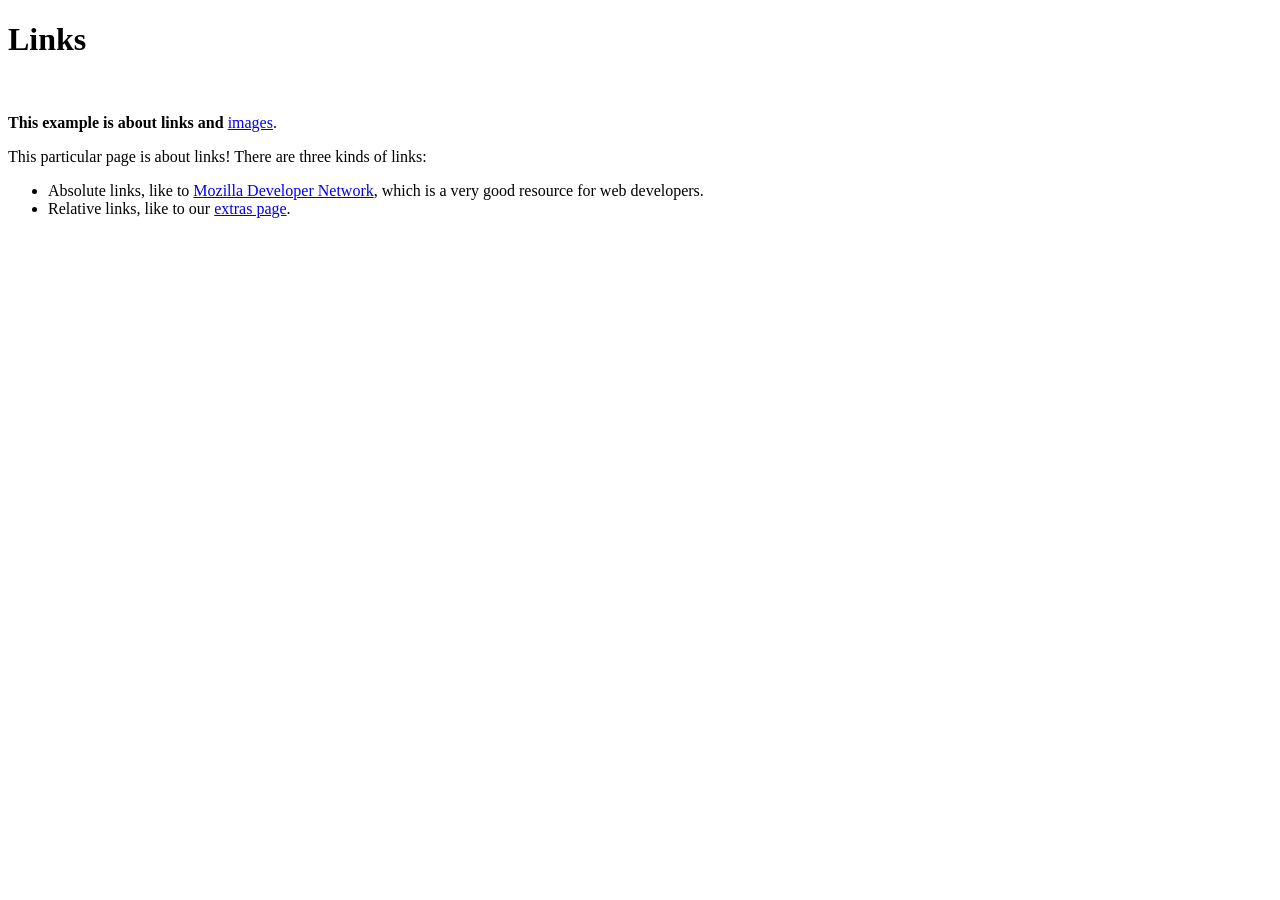
<file: the-odin-project/project_01/index.html>
<!DOCTYPE html>
<html lang="en">
  <head>
    <meta charset="UTF-8" />
    <meta http-equiv="X-UA-Compatible" content="IE=edge" />
    <meta name="viewport" content="width=device-width, initial-scale=1.0" />
    <title>Links</title>
  </head>
  <body>
    <h1>Links</h1>
    <br />
    <p>
      <strong>This example is about links and</strong>
      <a href="images.html" target="_blank">images</a>.
    </p>
    <p>This particular page is about links! There are three kinds of links:</p>

    <ul>
      <li>
        Absolute links, like to
        <a
          href="https://developer.mozilla.org/en-US/docs/Web/HTML"
          target="_blank"
          >Mozilla Developer Network</a
        >, which is a very good resource for web developers.
      </li>
      <li>
        Relative links, like to our
        <a href="misc/extras.html" target="_blank">extras page</a>.
      </li>
    </ul>
  </body>
</html>
</file>
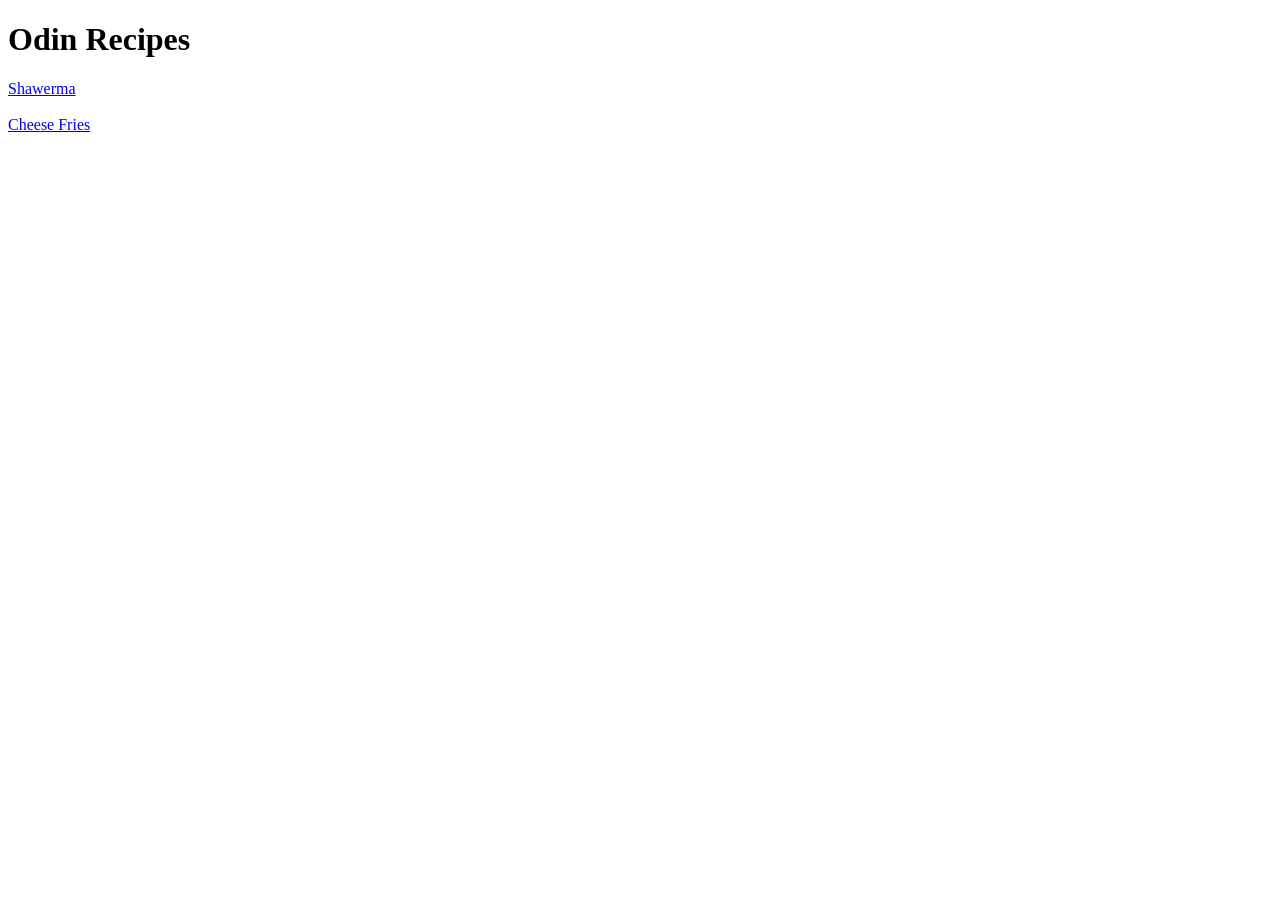
<file: the-odin-project/project_02/index.html>
<!DOCTYPE html>
<html lang="en">
<head>
    <meta charset="UTF-8">
    <meta http-equiv="X-UA-Compatible" content="IE=edge">
    <meta name="viewport" content="width=device-width, initial-scale=1.0">
    <title>Recipes</title>
</head>
<body>
   <h1>Odin Recipes</h1>
   <a href="./odin-recipes/recipes/Shawerma.html" target="_blank">Shawerma</a> <br><br>
   <a href="./odin-recipes/recipes/CheeseFries.html" target="_blank" rel="noopener noreferrer">Cheese Fries</a>
</body>
</html>
</file>
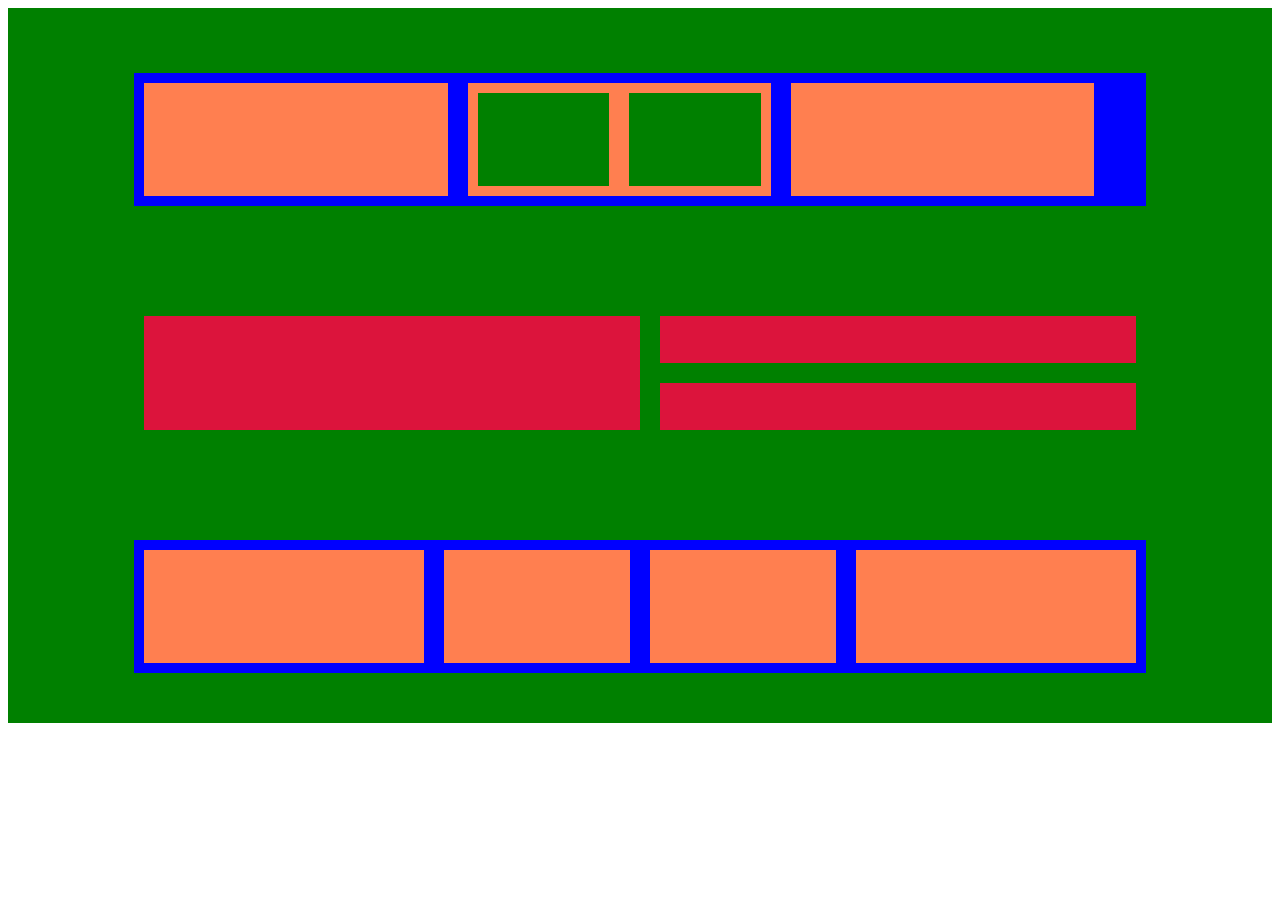
<file: the-odin-project/project_04/index.html>
<!DOCTYPE html>
<html lang="en">
  <head>
    <meta charset="UTF-8" />
    <meta http-equiv="X-UA-Compatible" content="IE=edge" />
    <meta name="viewport" content="width=device-width, initial-scale=1.0" />
    <link rel="stylesheet" href="style.css" />
    <title>Flexbox</title>
  </head>
  <body>
    <div class="container">
      <div id="heading">
        <div class="first-item"></div>
        <div class="sec-item">
          <p></p>
          <p></p>
        </div>
        <div class="third-item"></div>
      </div>
      <div id="content">
        <div class="left-item"></div>
        <div class="right-item">
          <p></p>
          <p></p>
        </div>
      </div>
      <div id="footer">
        <div class="first-item"></div>
        <div class="sec-item"></div>
        <div id="sec-item-2"></div>
        <div class="third-item"></div>
      </div>
    </div>
  </body>
</html>
</file>
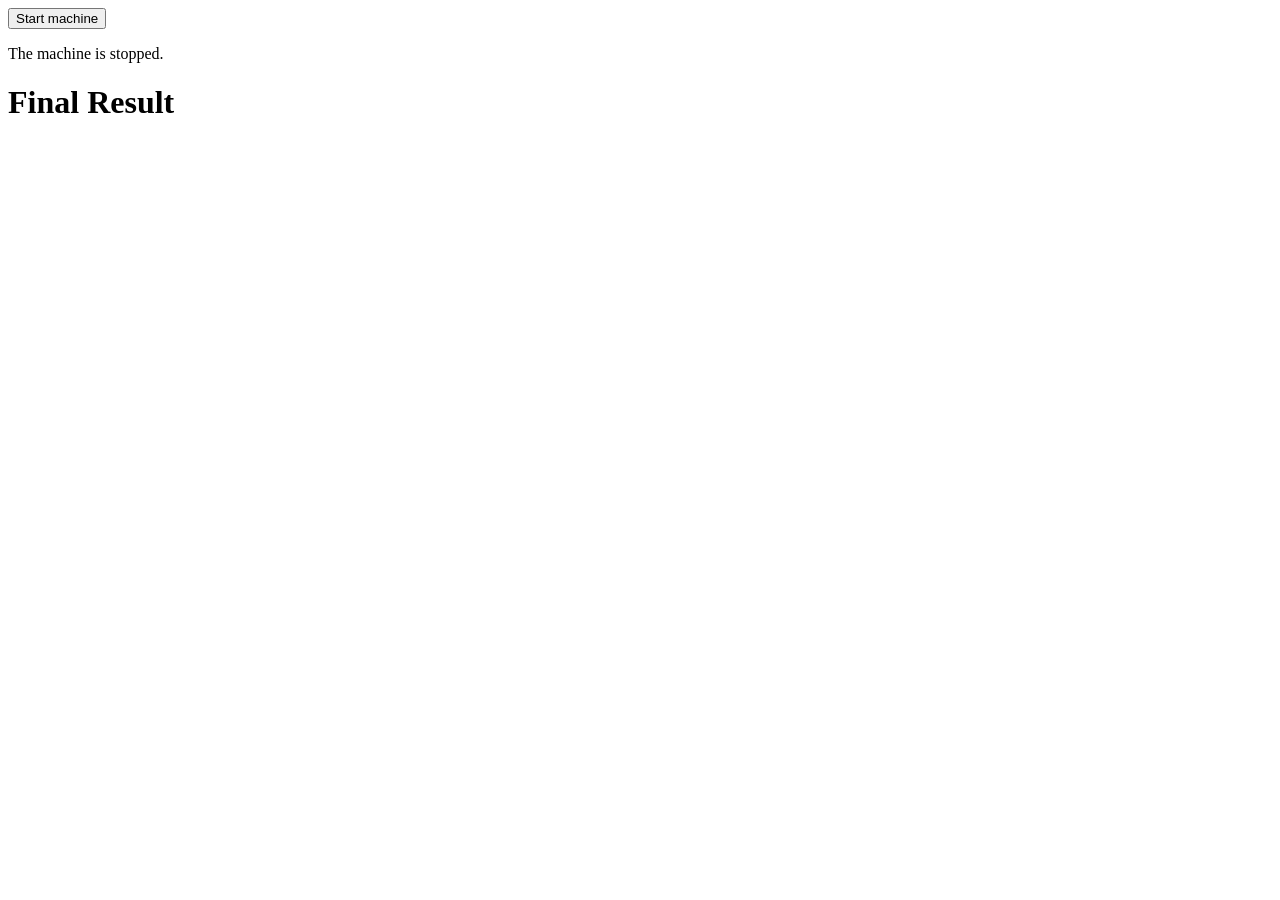
<file: the-odin-project/project_06/index.html>
<!DOCTYPE html>
<html lang="en">
  <head>
    <meta charset="UTF-8" />
    <meta http-equiv="X-UA-Compatible" content="IE=edge" />
    <meta name="viewport" content="width=device-width, initial-scale=1.0" />
    <title>JavaScript</title>
  </head>
  <body>
    <button>Start machine</button>
    <p>The machine is stopped.</p>
    <h1>Final Result</h1>

    <script src="script.js"></script>
  </body>
</html>
</file>
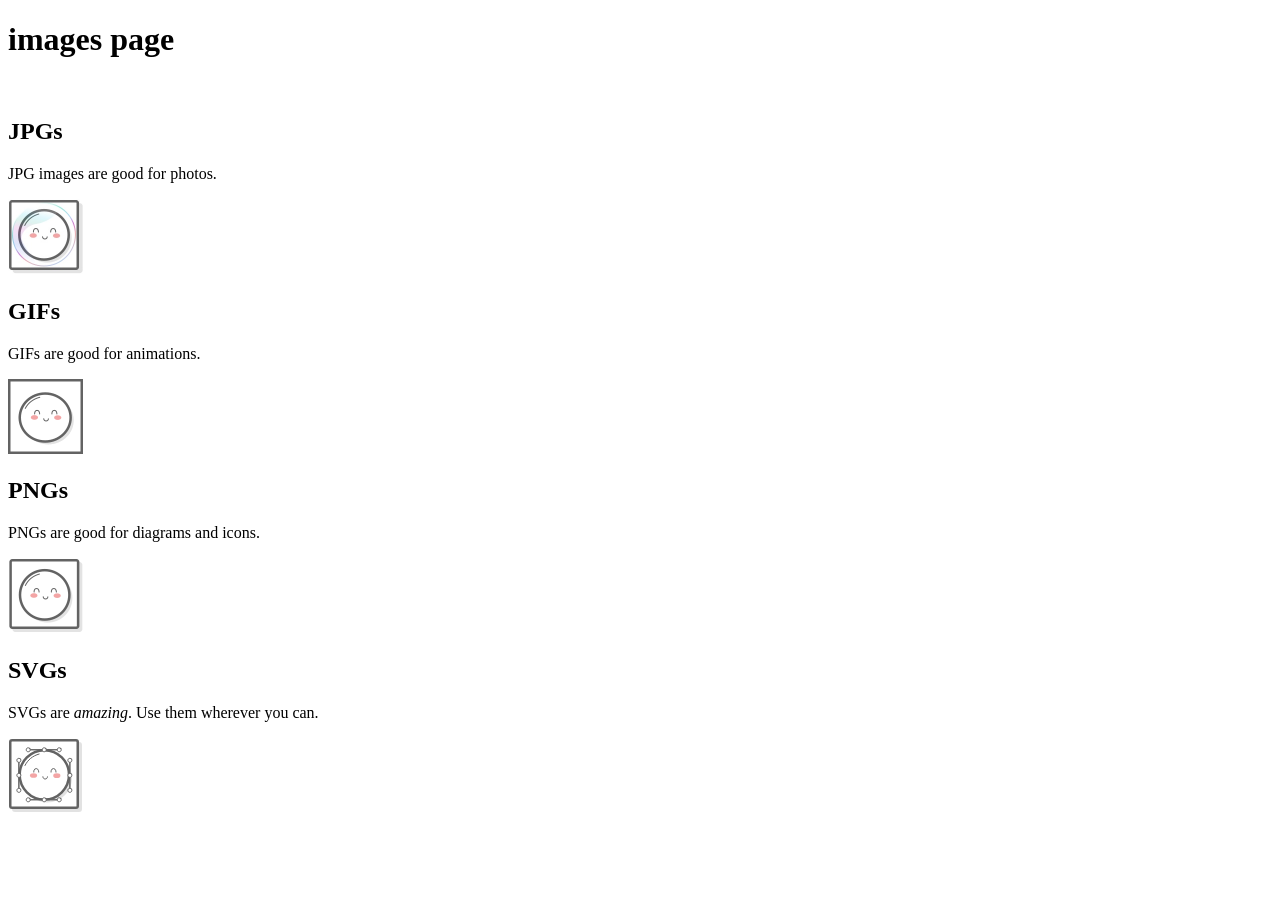
<file: the-odin-project/project_01/images.html>
<!DOCTYPE html>
<html lang="en">
  <head>
    <meta charset="UTF-8" />
    <meta http-equiv="X-UA-Compatible" content="IE=edge" />
    <meta name="viewport" content="width=device-width, initial-scale=1.0" />
    <title>images</title>
  </head>
  <body>
    <h1>images page</h1>
    <br />
    <h2>JPGs</h2>

    <p>JPG images are good for photos.</p>

    <img src="images/mochi.jpg" width="75" alt="A mochi ball in a bubble" />

    <h2>GIFs</h2>

    <p>GIFs are good for animations.</p>

    <img src="images/mochi.gif" width="75" alt="A dancing mochi ball" />

    <h2>PNGs</h2>

    <p>PNGs are good for diagrams and icons.</p>

    <img src="images/mochi.png" width="75" alt="A mochi ball" />

    <h2>SVGs</h2>

    <p>SVGs are <em>amazing</em>. Use them wherever you can.</p>

    <img src="images/mochi.svg" alt="A mochi ball with Bézier handles" />
  </body>
</html>
</file>
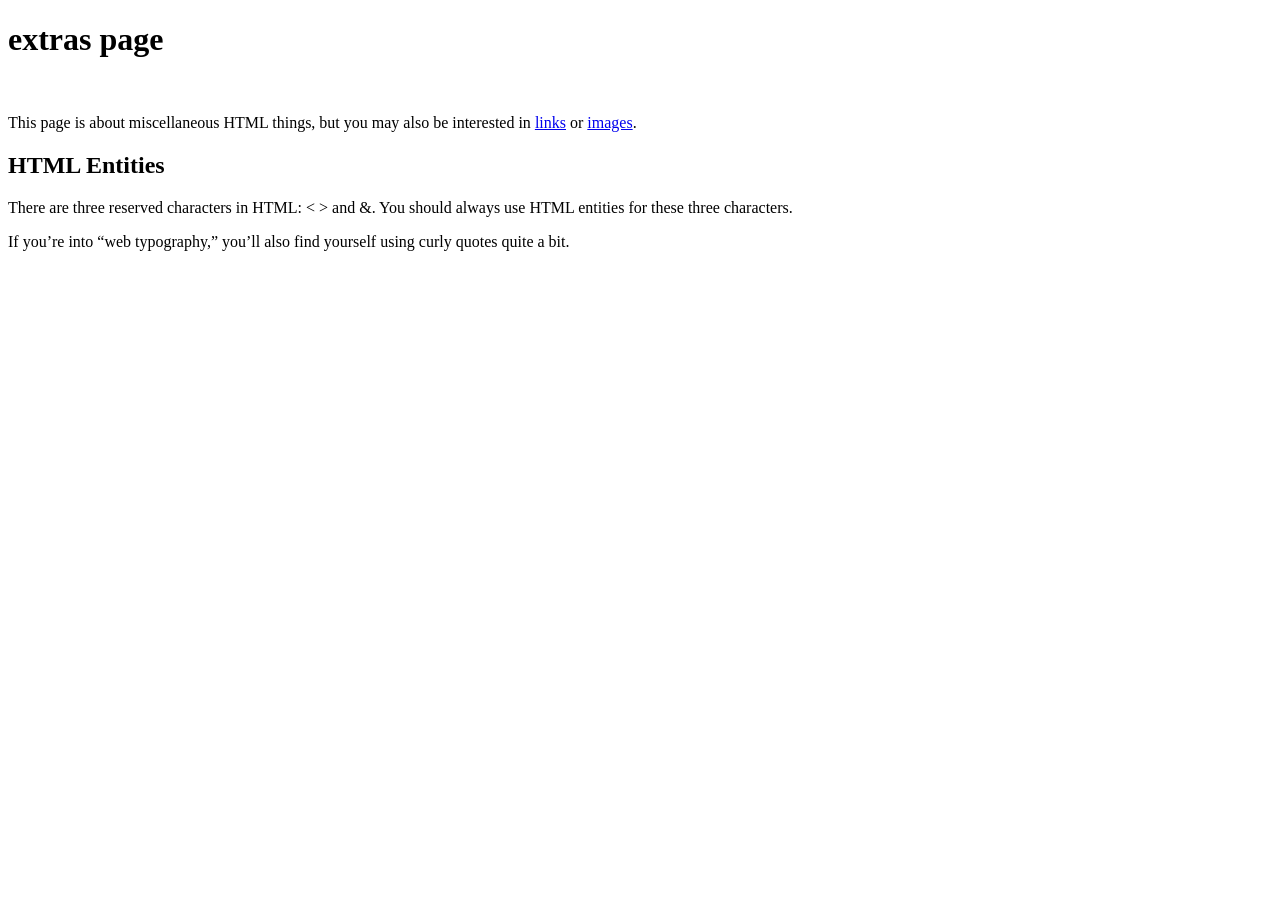
<file: the-odin-project/project_01/misc/extras.html>
<!DOCTYPE html>
<html lang="en">
  <head>
    <meta charset="UTF-8" />
    <meta http-equiv="X-UA-Compatible" content="IE=edge" />
    <meta name="viewport" content="width=device-width, initial-scale=1.0" />
    <title>extras</title>
  </head>
  <body>
    <h1>extras page</h1>
    <br />
    <p>
      This page is about miscellaneous HTML things, but you may also be
      interested in <a href="../index.html">links</a> or
      <a href="../images.html">images</a>.
    </p>
    <h2>HTML Entities</h2>
    <p>
      There are three reserved characters in HTML: &lt; &gt; and &amp;. You
      should always use HTML entities for these three characters.
    </p>
    <p>
      If you&rsquo;re into &ldquo;web typography,&rdquo; you&rsquo;ll also find
      yourself using curly quotes quite a bit.
    </p>
  </body>
</html>
</file>
<file: the-odin-project/project_04/style.css>
.container
{
    background-color: green;
    height: 700px;
    padding-top:15px ;
    display: flex;
    flex-direction: column;
    align-items: center;
}
#heading,#content,#footer
{
    background-color: blue;
    width: 80%;
    margin: 50px;
    flex:1;
    display: flex;
    flex-direction: row;
    align-content: center;
}
#content
{
    background-color: initial;
}
.first-item, .sec-item,#sec-item-2,.third-item
{
    background-color: coral;
    width: 30%;
    margin: 10px;
}
#heading > .sec-item
{
    display: flex;
    flex-direction: row;
    align-content: center;
}
#heading > .sec-item > p
{
    background-color: green;
    width: 80%;
    margin: 10px;
    flex:1;
}
.left-item,.right-item
{
    background-color: crimson;
    width: 50%;
    margin: 10px;
    flex-direction: row;  
}
.right-item
{
    background-color:initial;
    margin: 0;
    display: flex;
    flex-direction: column;
}
.right-item > p
{
background-color: crimson;
margin: 10px;
flex:1;
}
#footer > .sec-item,#sec-item-2
{
    width: 20%;
}
</file>
